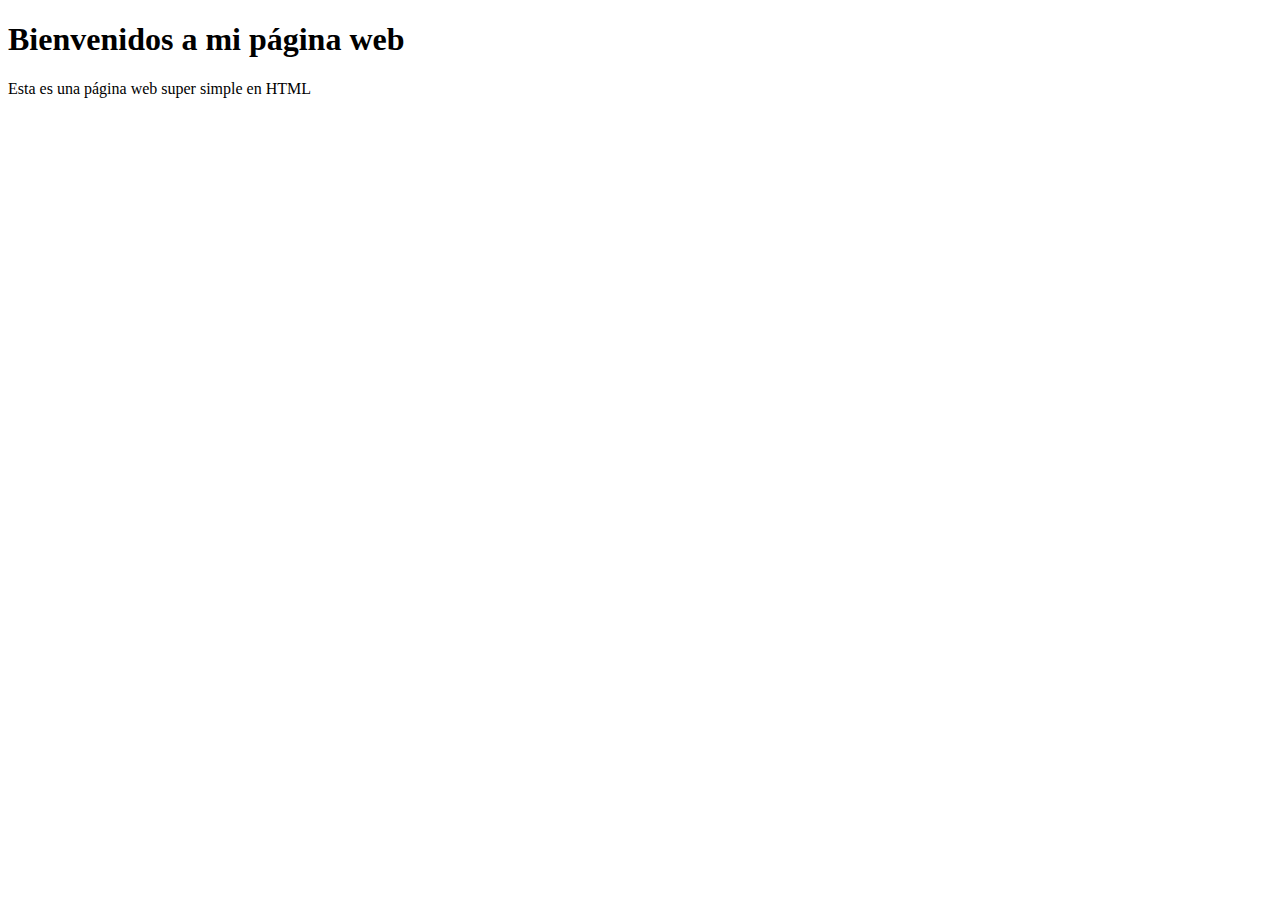
<file: index.html>
<!DOCTYPE html>
<html lang="es">
<head>
  <meta charset="UTF-8">
  <title>Mi primera página web</title>
</head>
<body>
  <h1>Bienvenidos a mi página web</h1>
  <p>Esta es una página web super simple en HTML</p>
</body>
</html>
</file>
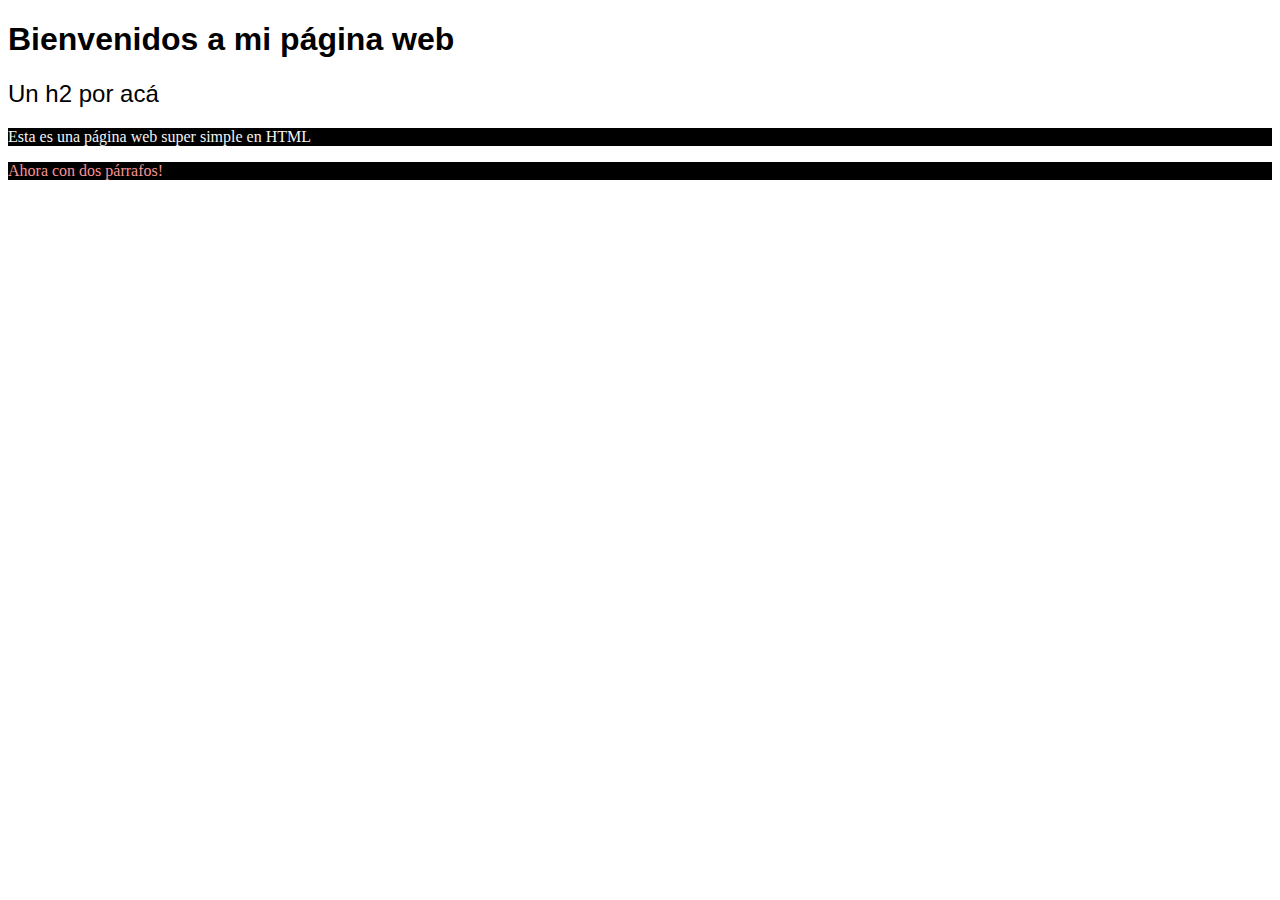
<file: class_2/index.html>
<!DOCTYPE html>
<html lang="es">
<head>
  <meta charset="UTF-8">
  <link rel="stylesheet" href="styles.css">
  <title>Mi primera página web</title>
</head>
<body>
  <h1 class="titles">Bienvenidos a mi página web</h1>
  <h2 class="titles" id="secondaryTitle">Un h2 por acá</h2>
  <p id="firstParagraph">Esta es una página web super simple en HTML</p>
  <p id="secondParagraph">Ahora con dos párrafos!</p>
</body>
</html>
</file>
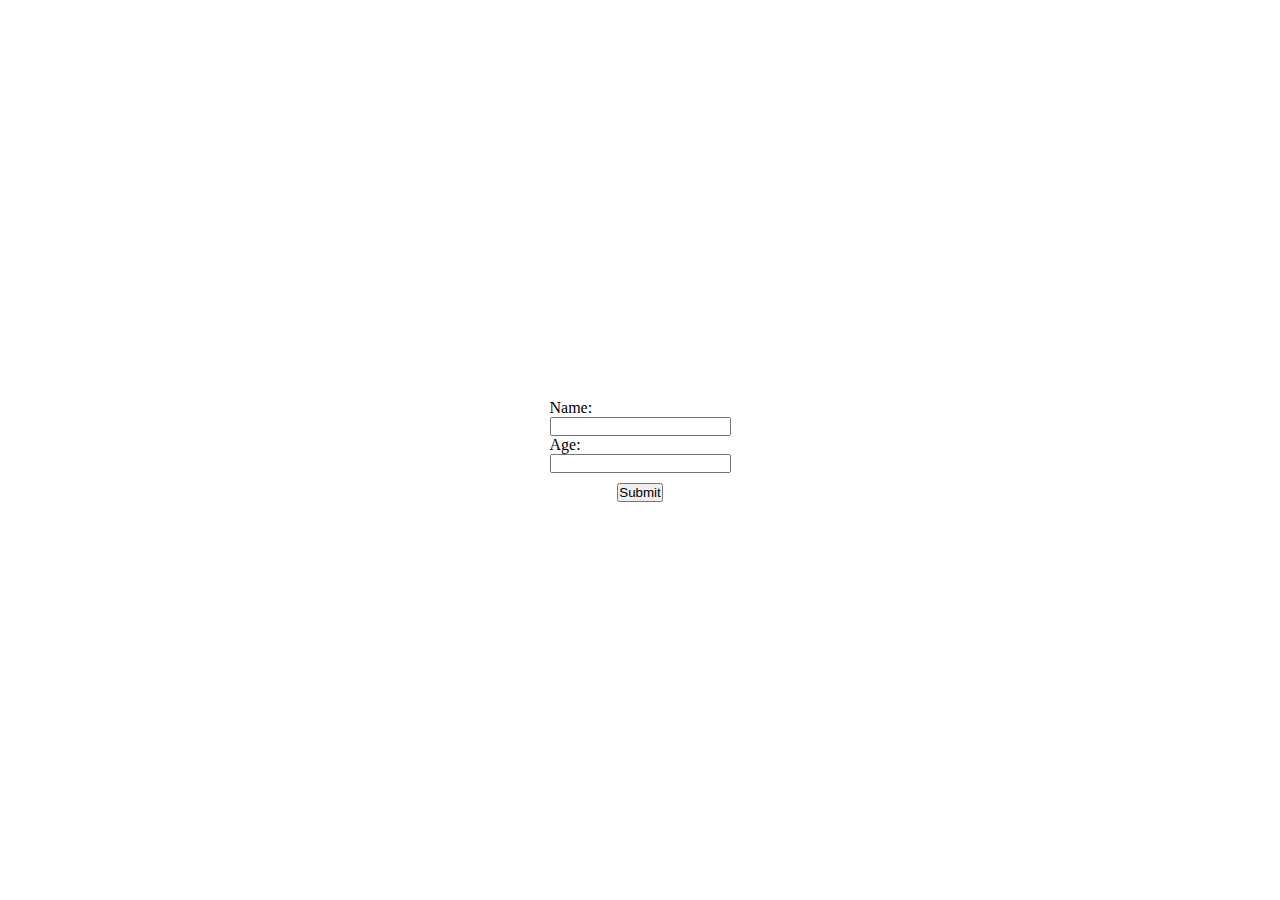
<file: class_6/ej11/index.html>
<!DOCTYPE html>
<html lang="en">
<head>
  <meta charset="UTF-8">
  <meta name="viewport" content="width=device-width, initial-scale=1.0">
  <link rel="stylesheet" href="styles.css">
  <title>Form</title>
</head>
<body>
  <form action="" id="form">
    <div class="inputContainer">
      <label for="name">Name:</label>
      <input type="text" id="name" name="name" class="textInput">
    </div>
    <div class="inputContainer">
      <label for="age">Age:</label>
      <input type="number" id="age" name="age" class="textInput">
    </div>
    <input type="submit" id="submitButton">
  </form>
  <script src="./index.js"></script>
</body>
</html>
</file>
<file: class_2/styles.css>
p{
  background-color: black;
}

#firstParagraph{
  color: #f3f3f3;
}

#secondParagraph{
  color: #f89393;
}

.titles{
  font-family: 'Trebuchet MS', 'Lucida Sans Unicode', 'Lucida Grande', 'Lucida Sans', Arial, sans-serif;
}

#secondaryTitle{
  font-weight: lighter;
}
</file>
<file: class_6/ej11/styles.css>
*{
  margin: 0;
  padding: 0;
  box-sizing: border-box;
}

body{
  display: flex;
  justify-content: center;
  align-items: center;
  height: 100vh;

  #form{
    /* border: 1px solid black; */
    height: 50vh;
    width: 50vw;
    display: flex;
    justify-content: center;
    align-items: center;
    flex-direction: column;

    .inputContainer{
      /* border: 1px solid black; */
      .textInput{
        display: block;
      }
    }


    #submitButton{
      margin-top: 10px;
      height: fit-content;
    }

  }
}
</file>
